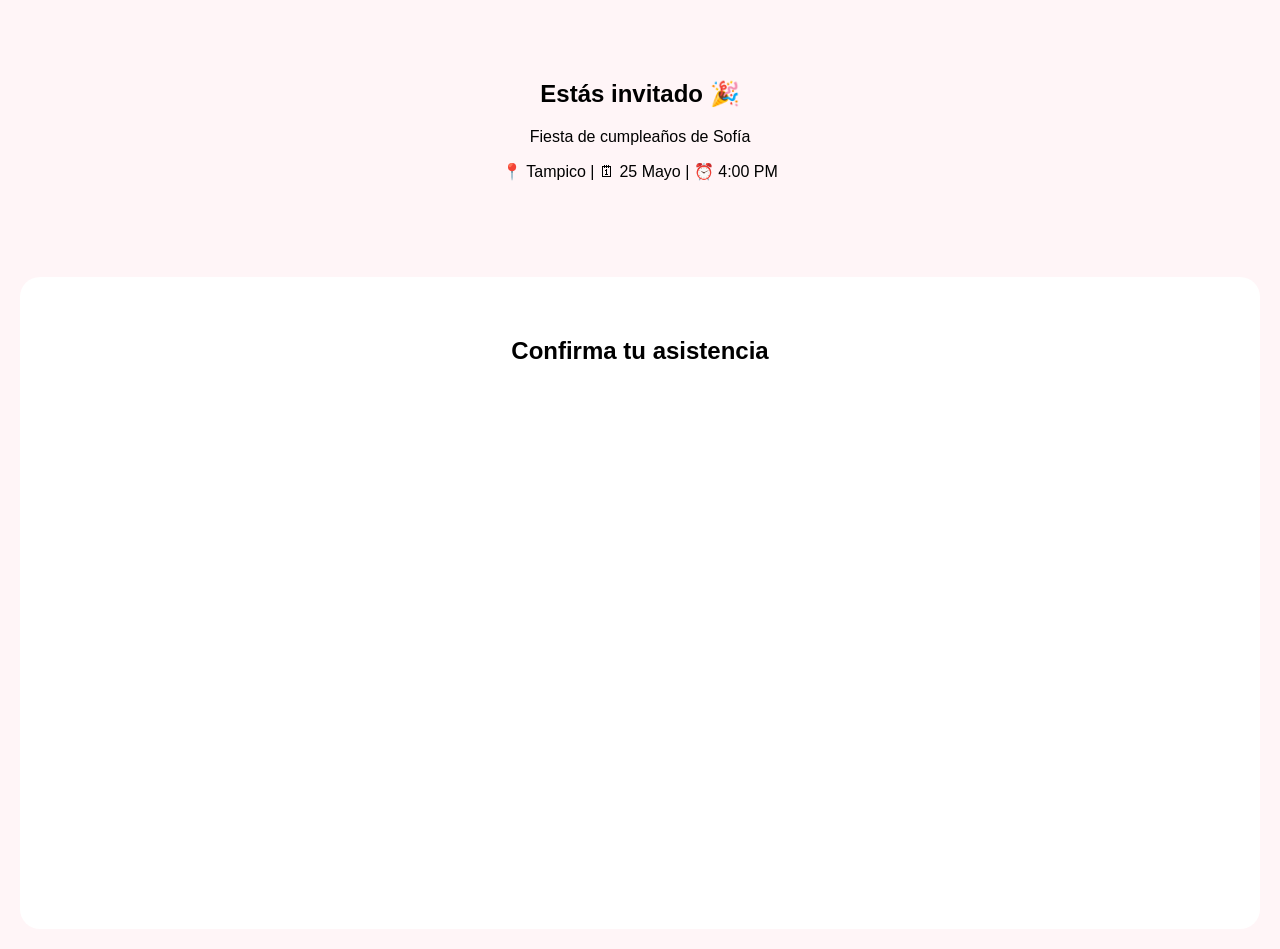
<file: index.html>
<!DOCTYPE html>
<html lang="es">
<head>
  <meta charset="UTF-8">
  <meta name="viewport" content="width=device-width, initial-scale=1.0">
  <title>Invitación - Cumpleaños</title>
  <link rel="stylesheet" href="./assets/css/styles.css">
</head>
<body>

  <section class="hero">
    <h1>Estás invitado 🎉</h1>
    <p>Fiesta de cumpleaños de Sofía</p>
    <p>📍 Tampico | 🗓 25 Mayo | ⏰ 4:00 PM</p>
  </section>

  <section class="confirmacion">
    <h2>Confirma tu asistencia</h2>

    <!-- FORMULARIO TALLY -->
     <div id="formulario">
    <iframe 
  src="https://www.whocan.org/es/vote/IiRpELlnyvThi5z1NXnTykroi522/-OrBQgY4K893P5wldVBH"
  width="100%" 
  height="500" 
  frameborder="0">
</iframe>
</div>

  </section>

  <script src="./assets/js/script.js"></script>
</body>
</html>
</file>
<file: assets/css/styles.css>
body {
  margin: 0;
  font-family: 'Arial', sans-serif;
  text-align: center;
  background: #fff5f7;
}

.hero {
  padding: 60px 20px;
}

.confirmacion {
  padding: 40px;
  background: white;
  border-radius: 20px;
  margin: 20px;
}
</file>
